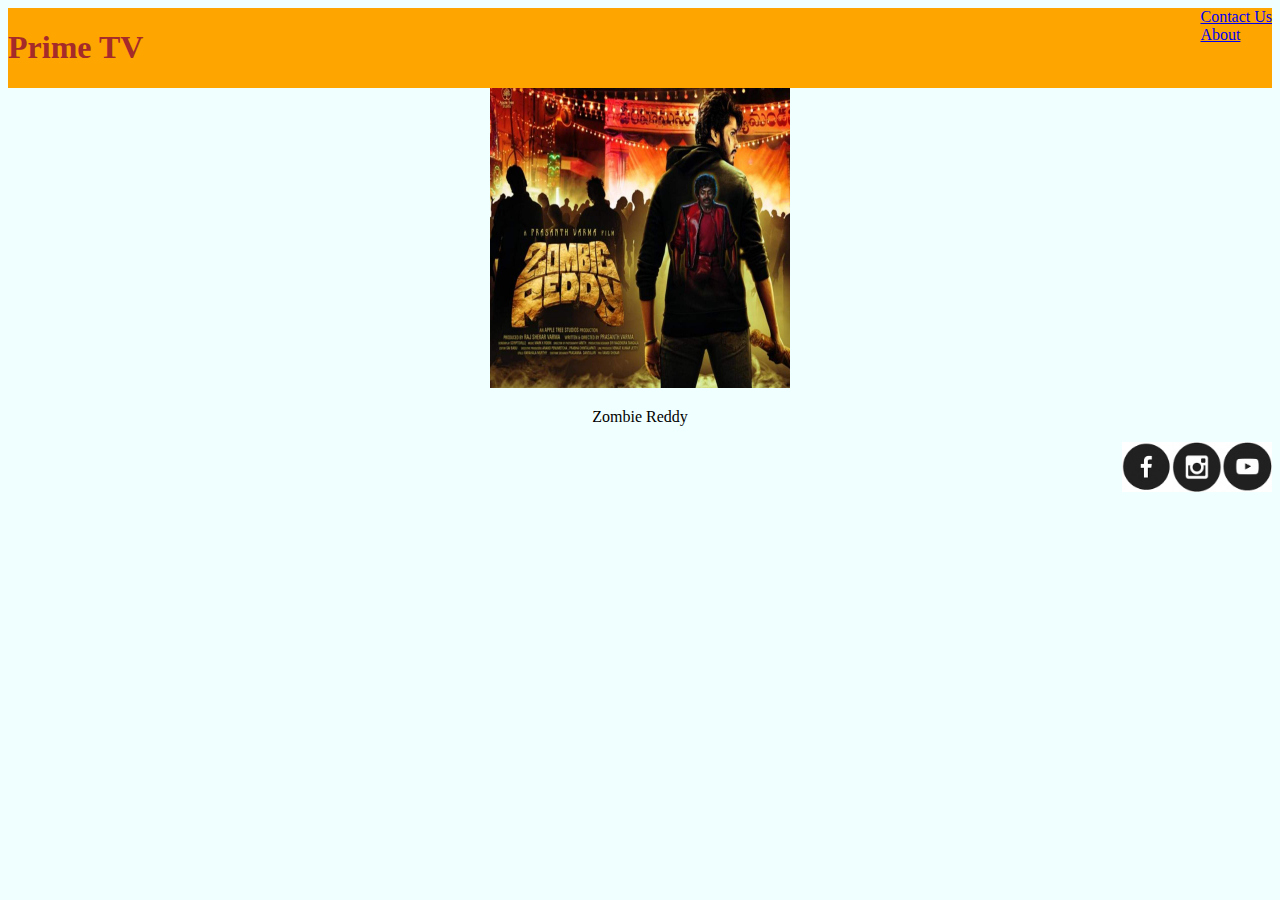
<file: index.html>
<!DOCTYPE html>
<title>
    Mini Theatre
</title>
<link rel ="stylesheet" type = "text/css" href="style.css"/>
</head>
<body>
<div class = "header">
<h1>
  Prime TV
</h1>

<div class = "menu">
<a href = "contactus.html">
Contact Us
</a>
<br>
<a href = "about.html">
About
</a>
</div>
</div>
<div class = "grid">
  <div class = "item">
  <a href = "zombiereddy.html">
   <img src="77700681.jpg" width=300 height=300/> 
  </a>
  <p>Zombie Reddy</p>
  </div>
  </div>

<div class = footer>
<a href="https://www.facebook.com/coding.buzz.5">
<img src="fb.png" width=50 height=50/>
</a> 
<a href="https://www.instagram.com/siddusai612020/">
<img src="insta.png" width=50 height=50/>
</a> 
<a href="https://www.youtube.com/channel/UCMlg6nJHpAZLbqJyKjcvc2A">
<img src="youtube.png" width=50 height=50/>
</a>
</div> 
</body>
</html>

</html>
</file>
<file: style.css>
h1 {
    color: brown;
    text-align: center;
    } 
    
    /** { 
     border: solid;
     }*/
    
    .header{
    background-color: orange;
    display:flex;
    justify-content:space-between;
    }
    
    .grid{
    display:flex;
    flex-wrap: wrap;
    justify-content: space-evenly;
    }
    
    .footer{
    display:flex;
    justify-content: flex-end;
    }
    p,h2{
        text-align: center;
    }
    body {
        background-color: azure;
    }
</file>
